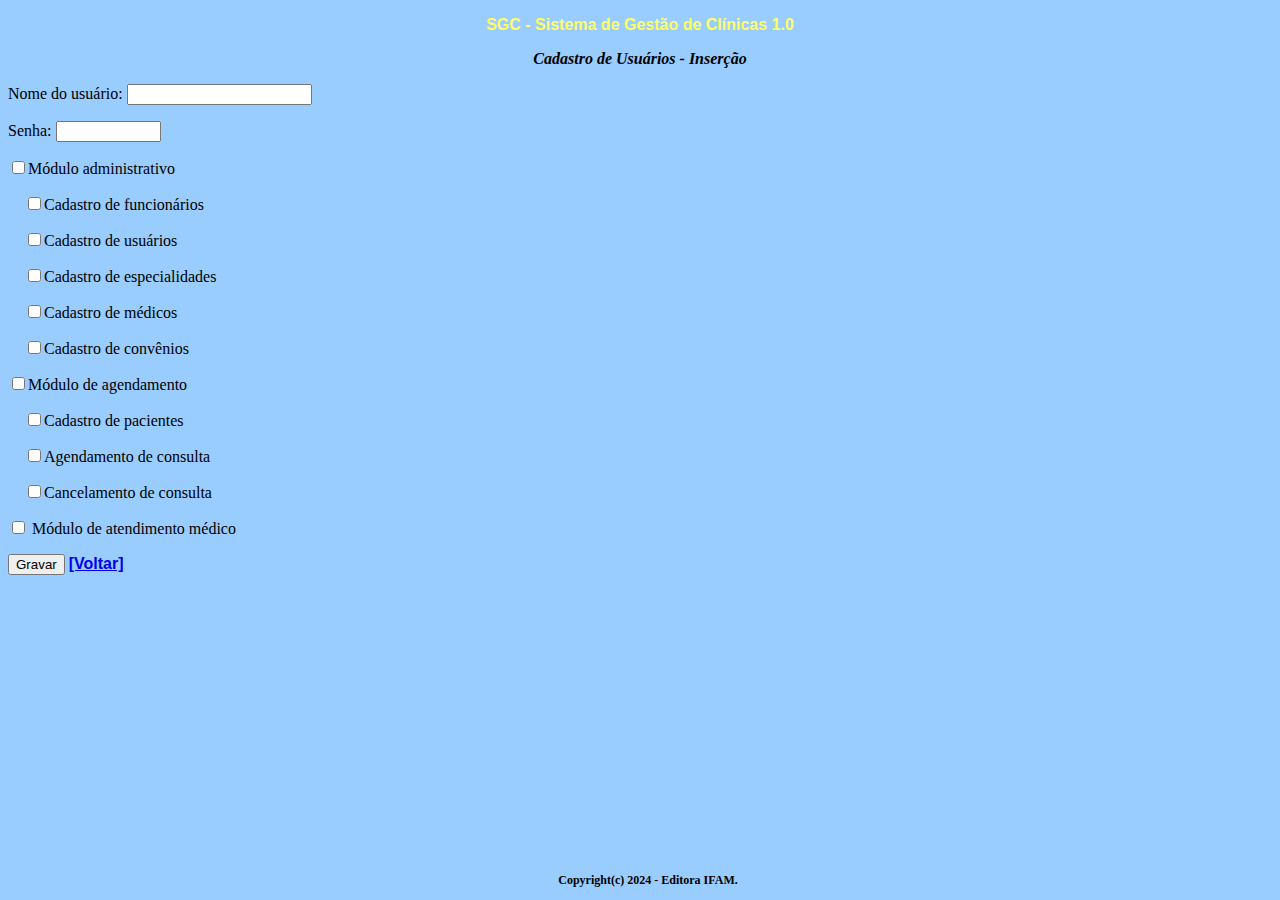
<file: web/inserir_usuario.html>
<!DOCTYPE html>
<html>
    <head>
        <meta http-equiv="Content-Type" content="text/html; charset=utf-8" />
        <title>SGC - Versão 1.0</title>
        <link href="estilo.css" rel="stylesheet" type="text/css" />
    </head>

    <body class="FundoPagina">
        <p class="TituloAplicacao">SGC - Sistema de Gestão de Clínicas 1.0</p>
        <p class="TituloPagina">Cadastro de Usuários - Inserção</p>
        
        <form name="formInsereUsuario" method="post" action="InserirUsuario" target="_parent">
            <p>Nome do usuário: <input name="txtUsuario" type="text" size="20" maxlength="20" /></p>
            <p>Senha: <input name="txtSenha" type="password" size="10" maxlength="10" /></p>
            <p><input name="chkAdministrativo" type="checkbox" value="ModuloAdministrativo" />Módulo administrativo</p>
            <p>&nbsp;&nbsp;&nbsp;&nbsp;<input name="chkFuncionario" type="checkbox" value="Funcionario" />Cadastro de funcionários</p>
            <p>&nbsp;&nbsp;&nbsp;&nbsp;<input name="chkUsuario" type="checkbox" value="Usuario" />Cadastro de usuários</p>
            <p>&nbsp;&nbsp;&nbsp;&nbsp;<input name="chkEspecialidade" type="checkbox" value="Especialidade" />Cadastro de especialidades</p>
            <p>&nbsp;&nbsp;&nbsp;&nbsp;<input name="chkMedico" type="checkbox" value="Medico" />Cadastro de médicos </p>
            <p>&nbsp;&nbsp;&nbsp;&nbsp;<input name="chkConvenio" type="checkbox" value="Convenio" />Cadastro de convênios</p>
            <p><input name="chkAgendamento" type="checkbox" value="ModuloAgendamento"/>Módulo de agendamento</p>
            <p>&nbsp;&nbsp;&nbsp;&nbsp;<input name="chkPaciente" type="checkbox" value="Paciente" />Cadastro de pacientes</p>
            <p>&nbsp;&nbsp;&nbsp;&nbsp;<input name="chkAgendarConsulta" type="checkbox" value="AgendarConsulta" />Agendamento de consulta</p>
            <p>&nbsp;&nbsp;&nbsp;&nbsp;<input name="chkCancelarConsulta" type="checkbox" value="CancelarConsulta" />Cancelamento de consulta</p>
            <p><input name="chkAtendimento" type="checkbox" value="ModuloAtendimento" /> Módulo de atendimento médico</p>
            <p><input name="btnGravar" type="submit" value="Gravar" />
                <span class="LinkVoltar"><a href="javascript:history.back()">[Voltar]</a></span>
            </p>
        </form>
        
        <p class="RodapePagina">Copyright(c) 2024 - Editora IFAM.</p>
    </body>
</html>
</file>
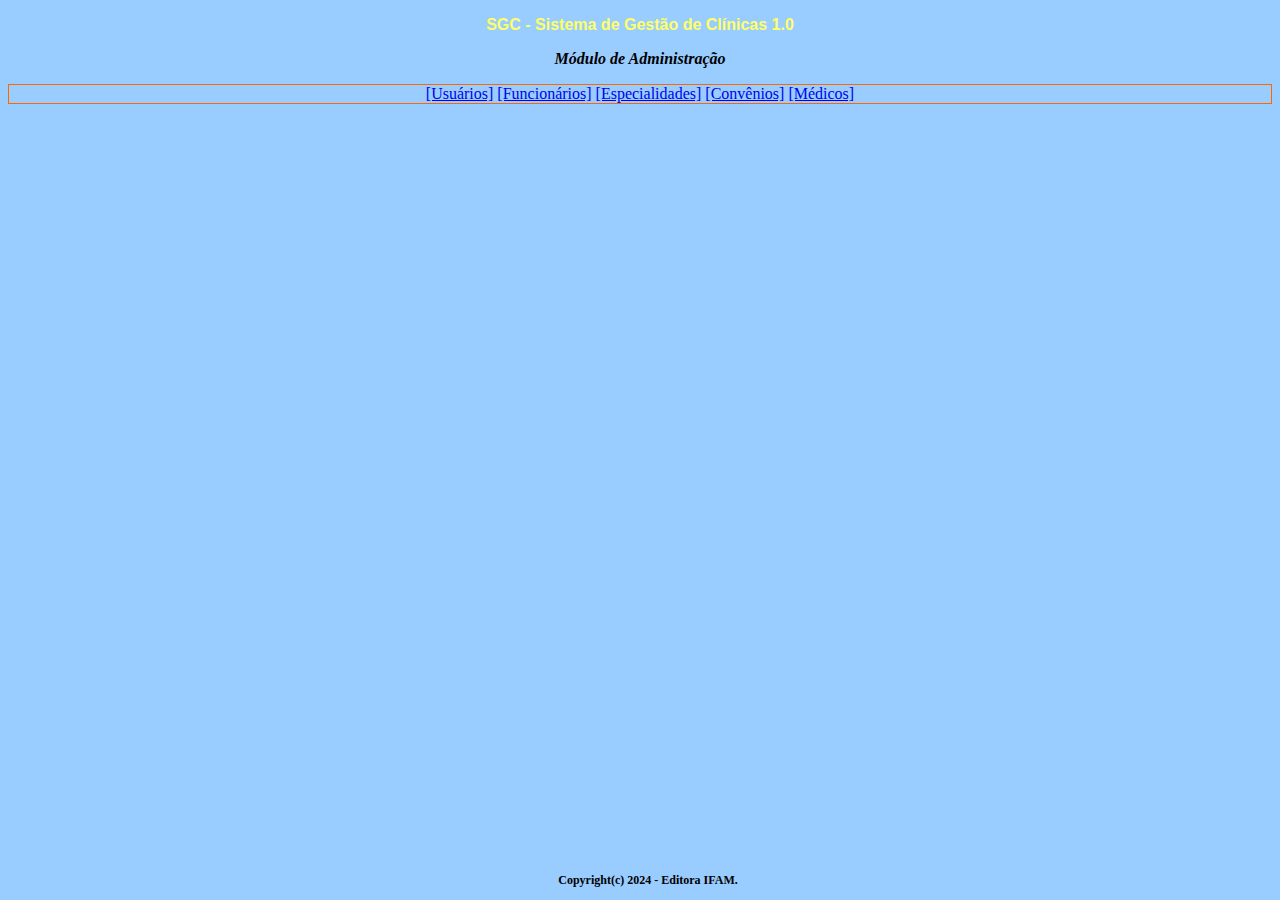
<file: web/menu_administracao.html>
<!DOCTYPE html>
<html xmlns="http://www.w3.org/1999/xhtml">
    <head>
        <meta http-equiv="Content-Type" content="text/html; charset=utf-8" />
        <title>SGC - Versão 1.0</title>
        <link href="estilo.css" rel="stylesheet" type="text/css" />
    </head>

    <body class="FundoPagina">
        <p class="TituloAplicacao">SGC - Sistema de Gestão de Clínicas 1.0</p>
        <p class="TituloPagina">Módulo de Administração</p>
        <p class="BordaMenu"><a href="menu_usuarios.html">[Usuários]</a> <a href="menu_funcionarios.html">[Funcionários]</a> <a href="menu_especialidades.html">[Especialidades]</a> <a href="menu_convenios.html">[Convênios]</a> <a href="menu_medicos.html">[Médicos]</a></p>
        <p class="RodapePagina">Copyright(c) 2024 - Editora IFAM.</p>
    </body>
</html>
</file>
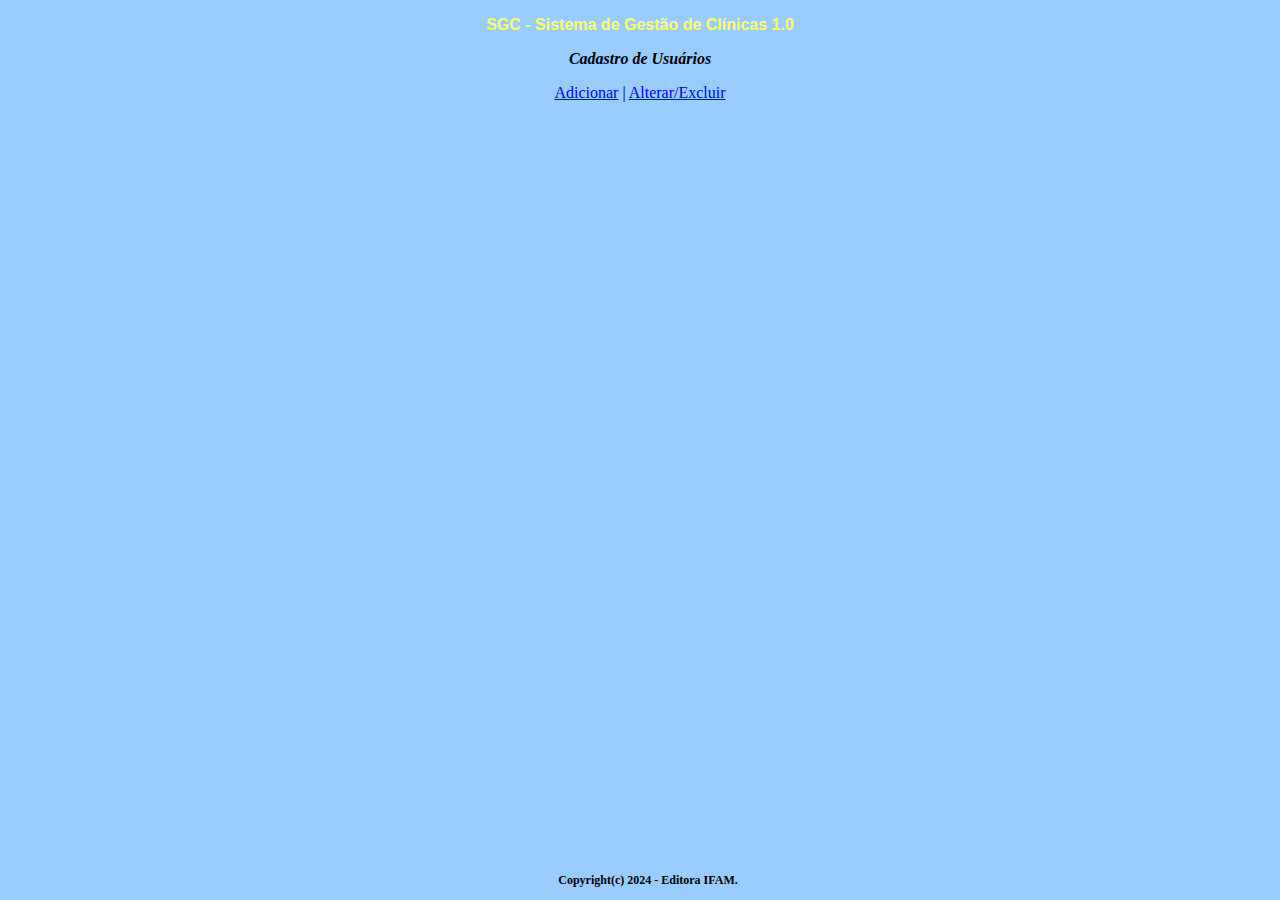
<file: web/menu_usuarios.html>
<!DOCTYPE html>
<html>
    <head>
        <meta http-equiv="Content-Type" content="text/html; charset=utf-8" />
        <title>SGC - Versão 1.0</title>
        <link href="estilo.css" rel="stylesheet" type="text/css" />
    </head>

    <body class="FundoPagina">
        <p class="TituloAplicacao">SGC - Sistema de Gestão de Clínicas 1.0</p>
        <p class="TituloPagina">Cadastro de Usuários</p>
        <p><center><a href="inserir_usuario.html">Adicionar</a> | <a href="pesquisar_usuario.html">Alterar/Excluir</a></center></p>
        <p class="RodapePagina">Copyright(c) 2024 - Editora IFAM.</p>
    </body>
</html>
</file>
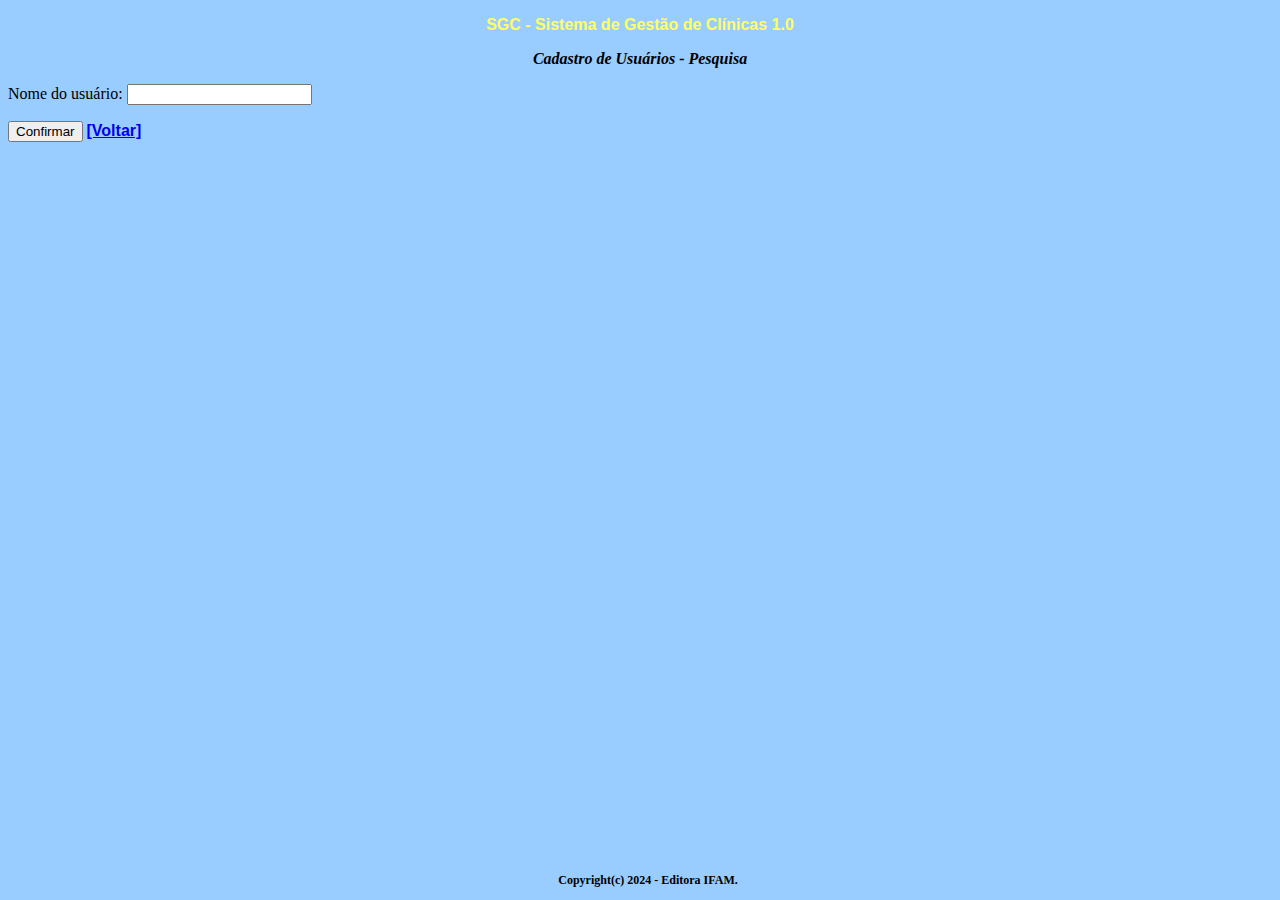
<file: web/pesquisar_usuario.html>
<!DOCTYPE html>
<html>
    <head>
        <meta http-equiv="Content-Type" content="text/html; charset=utf-8" />
        <title>SGC - Versão 1.0</title>
        <link href="estilo.css" rel="stylesheet" type="text/css" />
    </head>

    <body class="FundoPagina">
        <p class="TituloAplicacao">SGC - Sistema de Gestão de Clínicas 1.0</p>
        <p class="TituloPagina">Cadastro de Usuários - Pesquisa</p>
        
        <form name="formPesquisaUsuario" method="post" action="PesquisarUsuario" target="_parent">
            <p>Nome do usuário: <input name="txtUsuario" type="text" size="20" maxlength="20" /></p>
            <p>
                <input type="submit" name="btnConfirmar" value="Confirmar" />
                <span class="LinkVoltar"><a href="javascript:history.back()">[Voltar]</a></span>
            </p>
        </form>
        
        <p class="RodapePagina">Copyright(c) 2024 - Editora IFAM.</p>
    </body>
</html>
</file>
<file: web/estilo.css>
@charset "utf-8";
.TituloAplicacao {
	font-family: Verdana, Geneva, sans-serif;
	font-weight: bold;
	text-align: center;
	font-size: 16px;
	color: #FF6;
}
.FundoPagina {
	background-color: #9CF;
}

.TituloPagina {
	font-family: Georgia, "Times New Roman", Times, serif;
	font-size: 16px;
	font-style: italic;
	font-weight: bold;
	text-align: center;
}
.BordaMenu {
	background-color: #9CF;
	border: thin solid #F60;
	text-align: center;
}
.RodapePagina {
	font-family: "Times New Roman", Times, serif;
	font-size: 12px;
	background-color: #9CF;
	text-align: center;
	font-weight: bold;
	position: absolute;
	width: 100%;
	bottom: 0px;
}
.LinkVoltar {
	font-family: Arial, Helvetica, sans-serif;
	font-size: 16px;
	font-style: normal;
	font-weight: bold;
}
.Centraliza {
	text-align: center;
}
</file>
